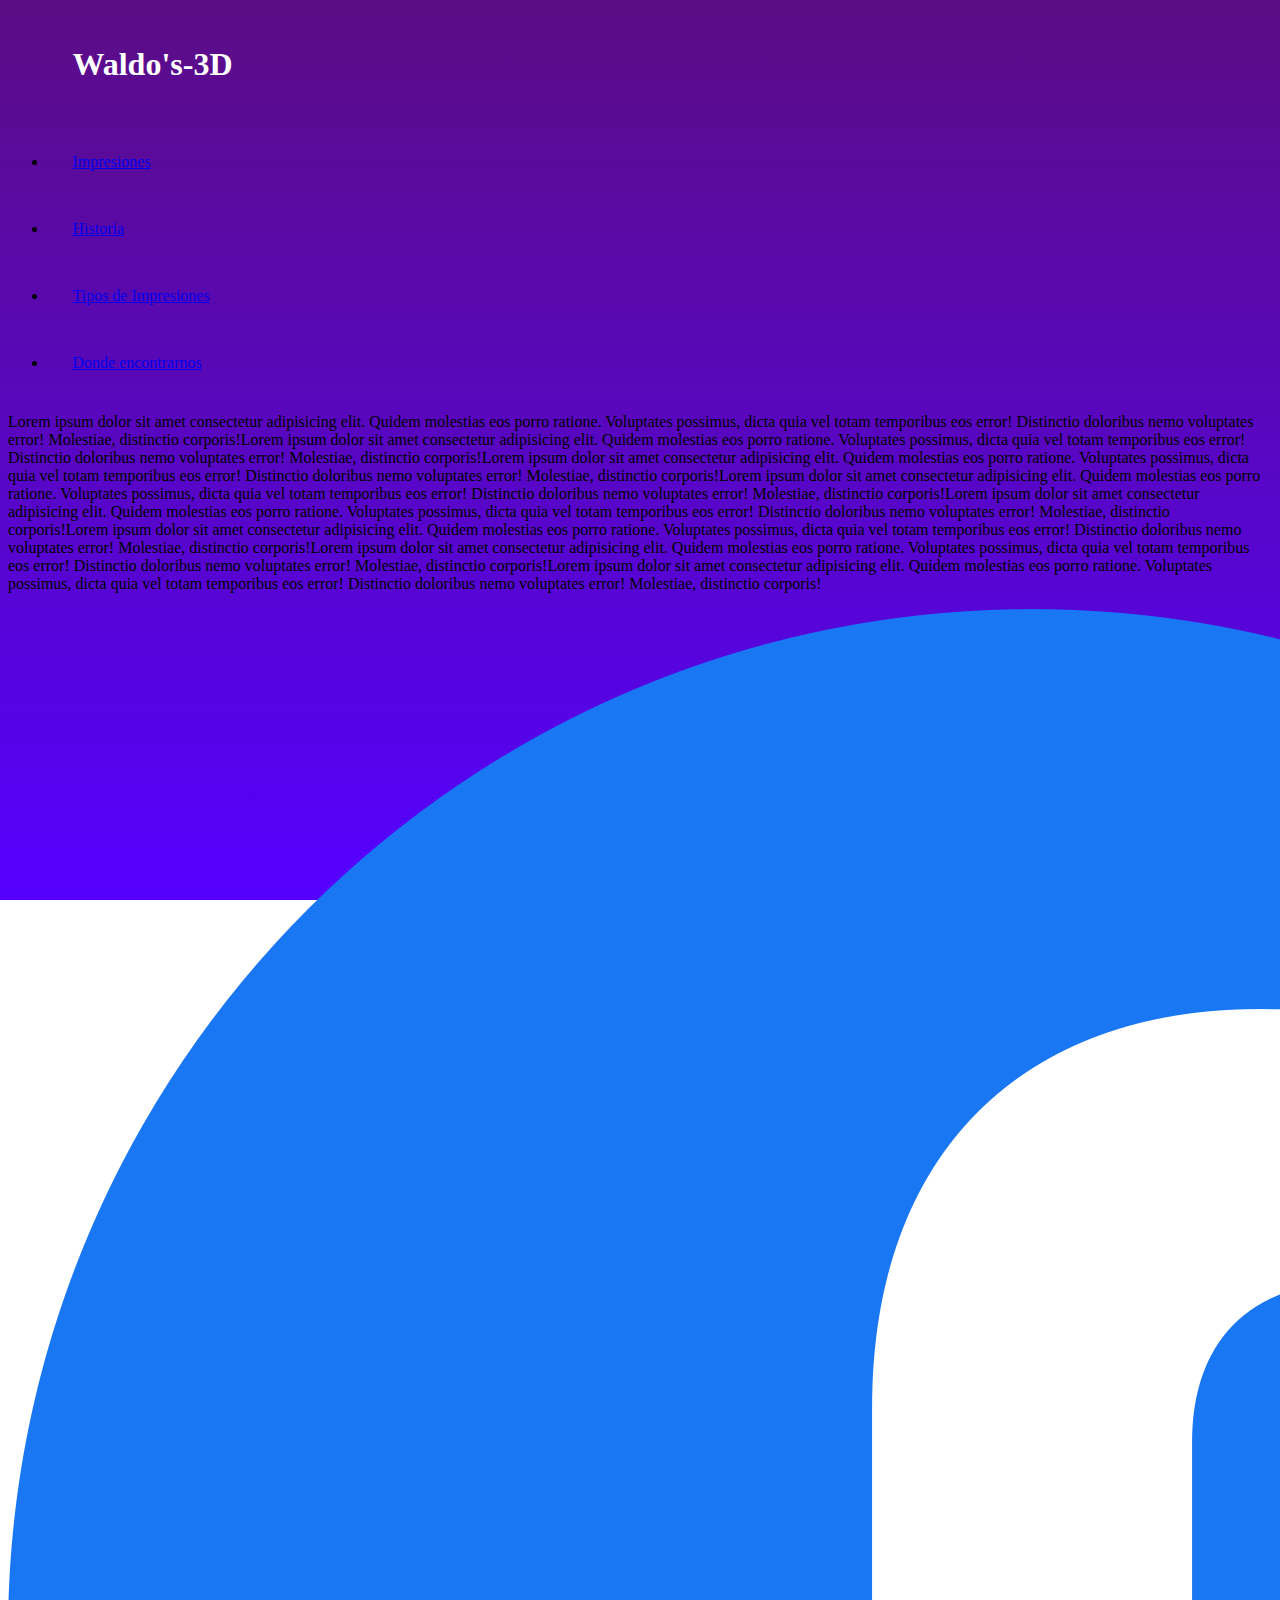
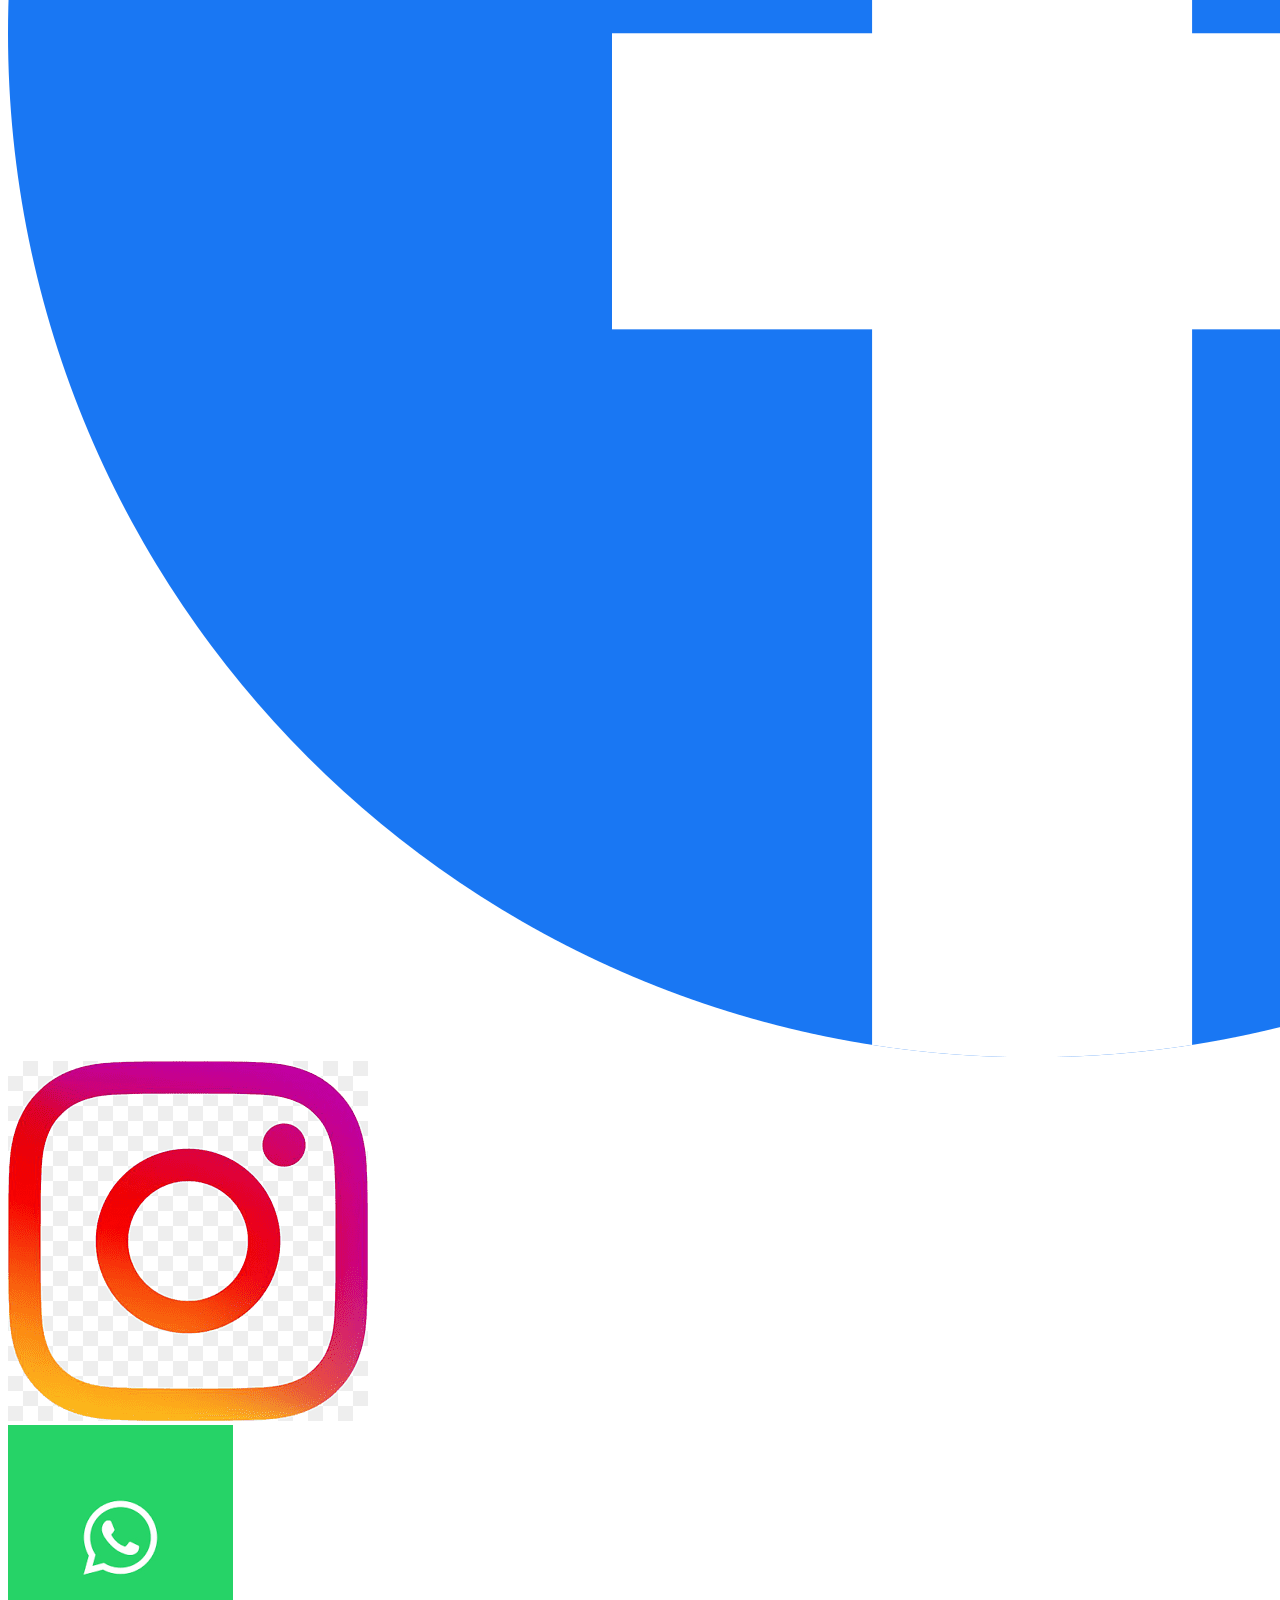
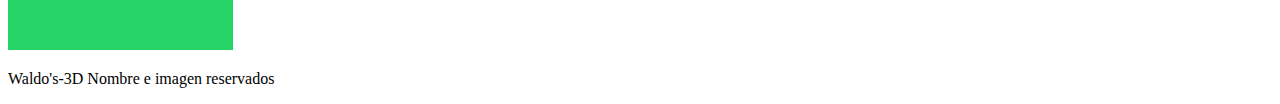
<file: index.html>
<!DOCTYPE html>
<html lang="en">
<head>
    <meta charset="UTF-8">
    <meta http-equiv="X-UA-Compatible" content="IE=edge">
    <meta name="viewport" content="width=device-width, initial-scale=1.0">
    <title>Waldo's-3D</title>
    <link href="https://cdn.jsdelivr.net/npm/bootstrap@5.3.0-alpha1/dist/css/bootstrap.min.css" rel="stylesheet" integrity="sha384-GLhlTQ8iRABdZLl6O3oVMWSktQOp6b7In1Zl3/Jr59b6EGGoI1aFkw7cmDA6j6gD" crossorigin="anonymous">
    <script src="https://cdn.jsdelivr.net/npm/bootstrap@5.3.0-alpha1/dist/js/bootstrap.bundle.min.js" integrity="sha384-w76AqPfDkMBDXo30jS1Sgez6pr3x5MlQ1ZAGC+nuZB+EYdgRZgiwxhTBTkF7CXvN" crossorigin="anonymous"></script>
    <link rel="stylesheet" href="./css/styles.css">
</head>
<body class="fondoDegrade">

    <ul class="nav sticky-top bg-black">
        <h1 class="titulo">Waldo's-3D</h1>
        <li class="nav-item jover espaciado">
          <a class="nav-link active Jover" aria-current="page" href="./pages/impresiones.html">Impresiones</a>
        </li>
        <li class="nav-item jover espaciado">
          <a class="nav-link" href="./pages/historia.html">Historia</a>
        </li>
        <li class="nav-item jover espaciado">
          <a class="nav-link" href="./pages/tipos.html">Tipos de Impresiones</a>
        </li>
        <li class="nav-item jover espaciado">
          <a class="nav-link" href="./pages/location.html">Donde encontrarnos</a>
        </li>
    </ul>

    <section class="container">
        <!-- <img src="./statics/img/landing.jpg" alt="" class="landing_img"> -->
        <!-- <h2 class="subtitulo">Landing</h2> -->
        <p class="">Lorem ipsum dolor sit amet consectetur adipisicing elit. Quidem molestias eos porro ratione. Voluptates possimus, dicta quia vel totam temporibus eos error! Distinctio doloribus nemo voluptates error! Molestiae, distinctio corporis!Lorem ipsum dolor sit amet consectetur adipisicing elit. Quidem molestias eos porro ratione. Voluptates possimus, dicta quia vel totam temporibus eos error! Distinctio doloribus nemo voluptates error! Molestiae, distinctio corporis!Lorem ipsum dolor sit amet consectetur adipisicing elit. Quidem molestias eos porro ratione. Voluptates possimus, dicta quia vel totam temporibus eos error! Distinctio doloribus nemo voluptates error! Molestiae, distinctio corporis!Lorem ipsum dolor sit amet consectetur adipisicing elit. Quidem molestias eos porro ratione. Voluptates possimus, dicta quia vel totam temporibus eos error! Distinctio doloribus nemo voluptates error! Molestiae, distinctio corporis!Lorem ipsum dolor sit amet consectetur adipisicing elit. Quidem molestias eos porro ratione. Voluptates possimus, dicta quia vel totam temporibus eos error! Distinctio doloribus nemo voluptates error! Molestiae, distinctio corporis!Lorem ipsum dolor sit amet consectetur adipisicing elit. Quidem molestias eos porro ratione. Voluptates possimus, dicta quia vel totam temporibus eos error! Distinctio doloribus nemo voluptates error! Molestiae, distinctio corporis!Lorem ipsum dolor sit amet consectetur adipisicing elit. Quidem molestias eos porro ratione. Voluptates possimus, dicta quia vel totam temporibus eos error! Distinctio doloribus nemo voluptates error! Molestiae, distinctio corporis!Lorem ipsum dolor sit amet consectetur adipisicing elit. Quidem molestias eos porro ratione. Voluptates possimus, dicta quia vel totam temporibus eos error! Distinctio doloribus nemo voluptates error! Molestiae, distinctio corporis!</p>
    </section>
    <section>

        <div class="container text-center">
            <div class="row">
              <div class="col">
                <a href="https://www.facebook.com/lucas.reinaldi" target="_blank" class="col">
                    <img src="./statics/img/facebook.webp" alt="Facebook Logo" class="socialImg col-12">
                </a>
              </div>
              <div class="col">
                <a href="https://www.instagram.com/lucas_reinaldi74/" target="_blank" class="col">
                    <img src="./statics/img/png-transparent-logo-instagram-text-logo-number-thumbnail.png" alt="Facebook Logo" class="socialImg col-12">
                </a>
              </div>
              <div class="col">
                <a href="https://wa.me/3513515068" target="_blank" class="col">
                    <img src="./statics/img/whatsapp.png" alt="Facebook Logo" class="socialImg col-12">
                </a>
              </div>
            </div>
          </div>
    </section>

    <footer class="container-fluid text-center bg-black sticky-bottom p-2">
        <p>Waldo's-3D Nombre e imagen reservados</p>
    </footer>
</body>
</html>
</file>
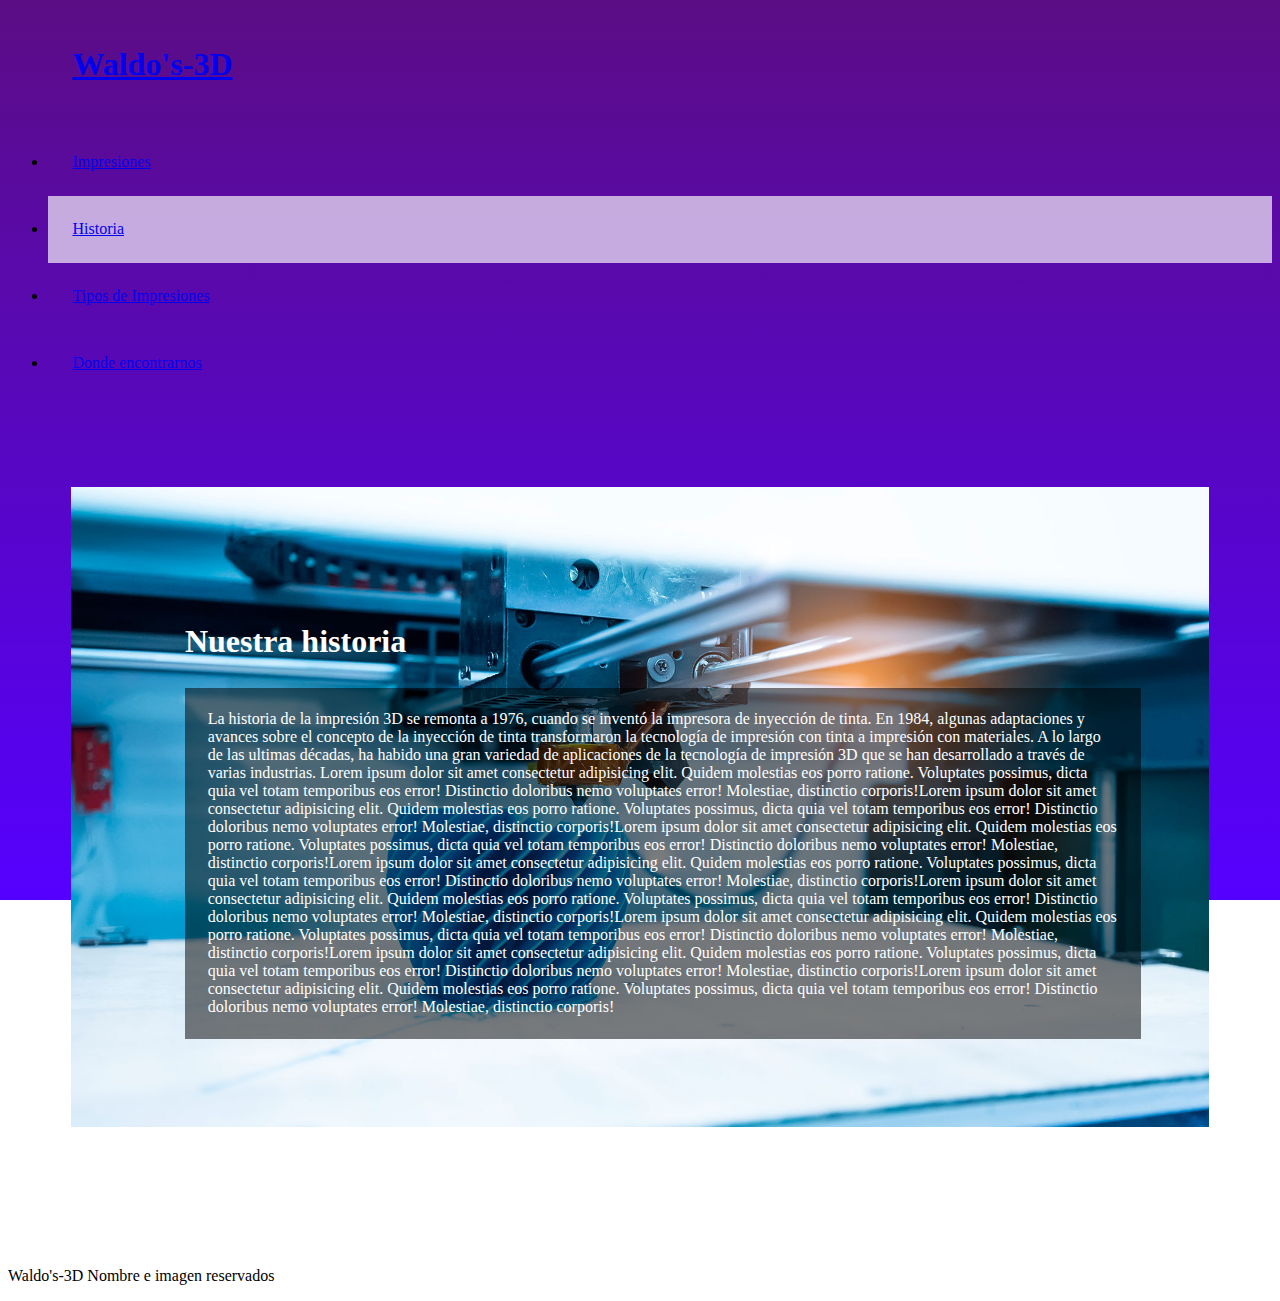
<file: pages/historia.html>
<!DOCTYPE html>
<html lang="en">
<head>
    <meta charset="UTF-8">
    <meta http-equiv="X-UA-Compatible" content="IE=edge">
    <meta name="viewport" content="width=device-width, initial-scale=1.0">
    <title>Waldo's-3D</title>
    <link href="https://cdn.jsdelivr.net/npm/bootstrap@5.3.0-alpha1/dist/css/bootstrap.min.css" rel="stylesheet" integrity="sha384-GLhlTQ8iRABdZLl6O3oVMWSktQOp6b7In1Zl3/Jr59b6EGGoI1aFkw7cmDA6j6gD" crossorigin="anonymous">
    <script src="https://cdn.jsdelivr.net/npm/bootstrap@5.3.0-alpha1/dist/js/bootstrap.bundle.min.js" integrity="sha384-w76AqPfDkMBDXo30jS1Sgez6pr3x5MlQ1ZAGC+nuZB+EYdgRZgiwxhTBTkF7CXvN" crossorigin="anonymous"></script>
    <link rel="stylesheet" href="../css/styles.css">
</head>
<body class="fondoDegrade">
    <header class="menu sticky-top">
        <ul class="nav bg-black">
            <h1 class="titulo"><a href="../index.html">Waldo's-3D</a></h1>
            <li class="nav-item jover espaciado">
              <a class="nav-link active Jover" aria-current="page" href="./impresiones.html">Impresiones</a>
            </li>
            <li class="nav-item jover espaciado seleccionado">
              <a class="nav-link" href="./historia.html">Historia</a>
            </li>
            <li class="nav-item jover espaciado">
              <a class="nav-link" href="./tipos.html">Tipos de Impresiones</a>
            </li>
            <li class="nav-item jover espaciado">
              <a class="nav-link" href="./location.html">Donde encontrarnos</a>
            </li>
        </ul>
    </header>


    <section class="imgText">
        <h2 class="subtitulo">Nuestra historia</h2>
        <img src="../statics/img/historia.jpg" alt="" class="landing_img">
        <p class="overImageText"> La historia de la impresión 3D se remonta a 1976, cuando se inventó la impresora de inyección de tinta. En 1984, algunas adaptaciones y avances sobre el concepto de la inyección de tinta transformaron la tecnología de impresión con tinta a impresión con materiales. A lo largo de las ultimas décadas, ha habido una gran variedad de aplicaciones de la tecnología de impresión 3D que se han desarrollado a través de varias industrias. Lorem ipsum dolor sit amet consectetur adipisicing elit. Quidem molestias eos porro ratione. Voluptates possimus, dicta quia vel totam temporibus eos error! Distinctio doloribus nemo voluptates error! Molestiae, distinctio corporis!Lorem ipsum dolor sit amet consectetur adipisicing elit. Quidem molestias eos porro ratione. Voluptates possimus, dicta quia vel totam temporibus eos error! Distinctio doloribus nemo voluptates error! Molestiae, distinctio corporis!Lorem ipsum dolor sit amet consectetur adipisicing elit. Quidem molestias eos porro ratione. Voluptates possimus, dicta quia vel totam temporibus eos error! Distinctio doloribus nemo voluptates error! Molestiae, distinctio corporis!Lorem ipsum dolor sit amet consectetur adipisicing elit. Quidem molestias eos porro ratione. Voluptates possimus, dicta quia vel totam temporibus eos error! Distinctio doloribus nemo voluptates error! Molestiae, distinctio corporis!Lorem ipsum dolor sit amet consectetur adipisicing elit. Quidem molestias eos porro ratione. Voluptates possimus, dicta quia vel totam temporibus eos error! Distinctio doloribus nemo voluptates error! Molestiae, distinctio corporis!Lorem ipsum dolor sit amet consectetur adipisicing elit. Quidem molestias eos porro ratione. Voluptates possimus, dicta quia vel totam temporibus eos error! Distinctio doloribus nemo voluptates error! Molestiae, distinctio corporis!Lorem ipsum dolor sit amet consectetur adipisicing elit. Quidem molestias eos porro ratione. Voluptates possimus, dicta quia vel totam temporibus eos error! Distinctio doloribus nemo voluptates error! Molestiae, distinctio corporis!Lorem ipsum dolor sit amet consectetur adipisicing elit. Quidem molestias eos porro ratione. Voluptates possimus, dicta quia vel totam temporibus eos error! Distinctio doloribus nemo voluptates error! Molestiae, distinctio corporis!</p>
    </section>
        

    <footer class="container-fluid text-center bg-black sticky-bottom p-2">
        <p>Waldo's-3D Nombre e imagen reservados</p>
    </footer>
</body>
</html>
</file>
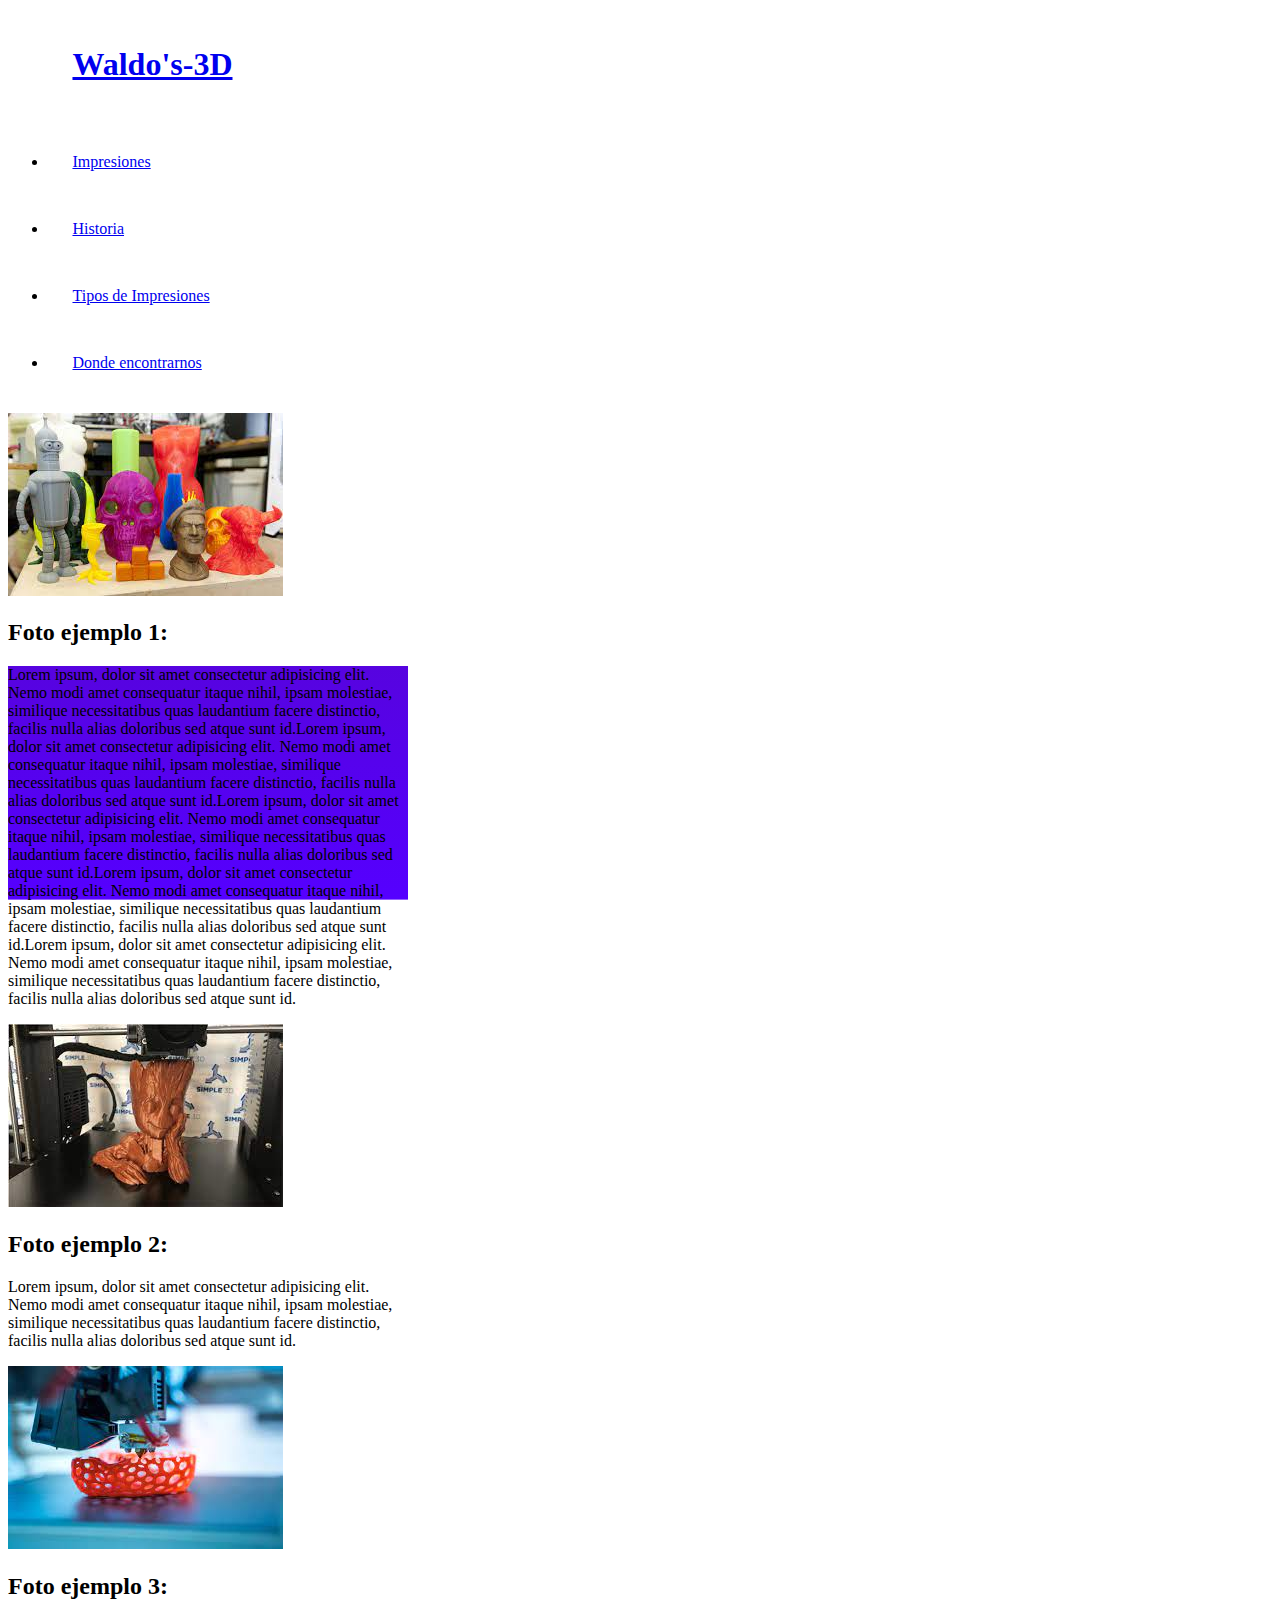
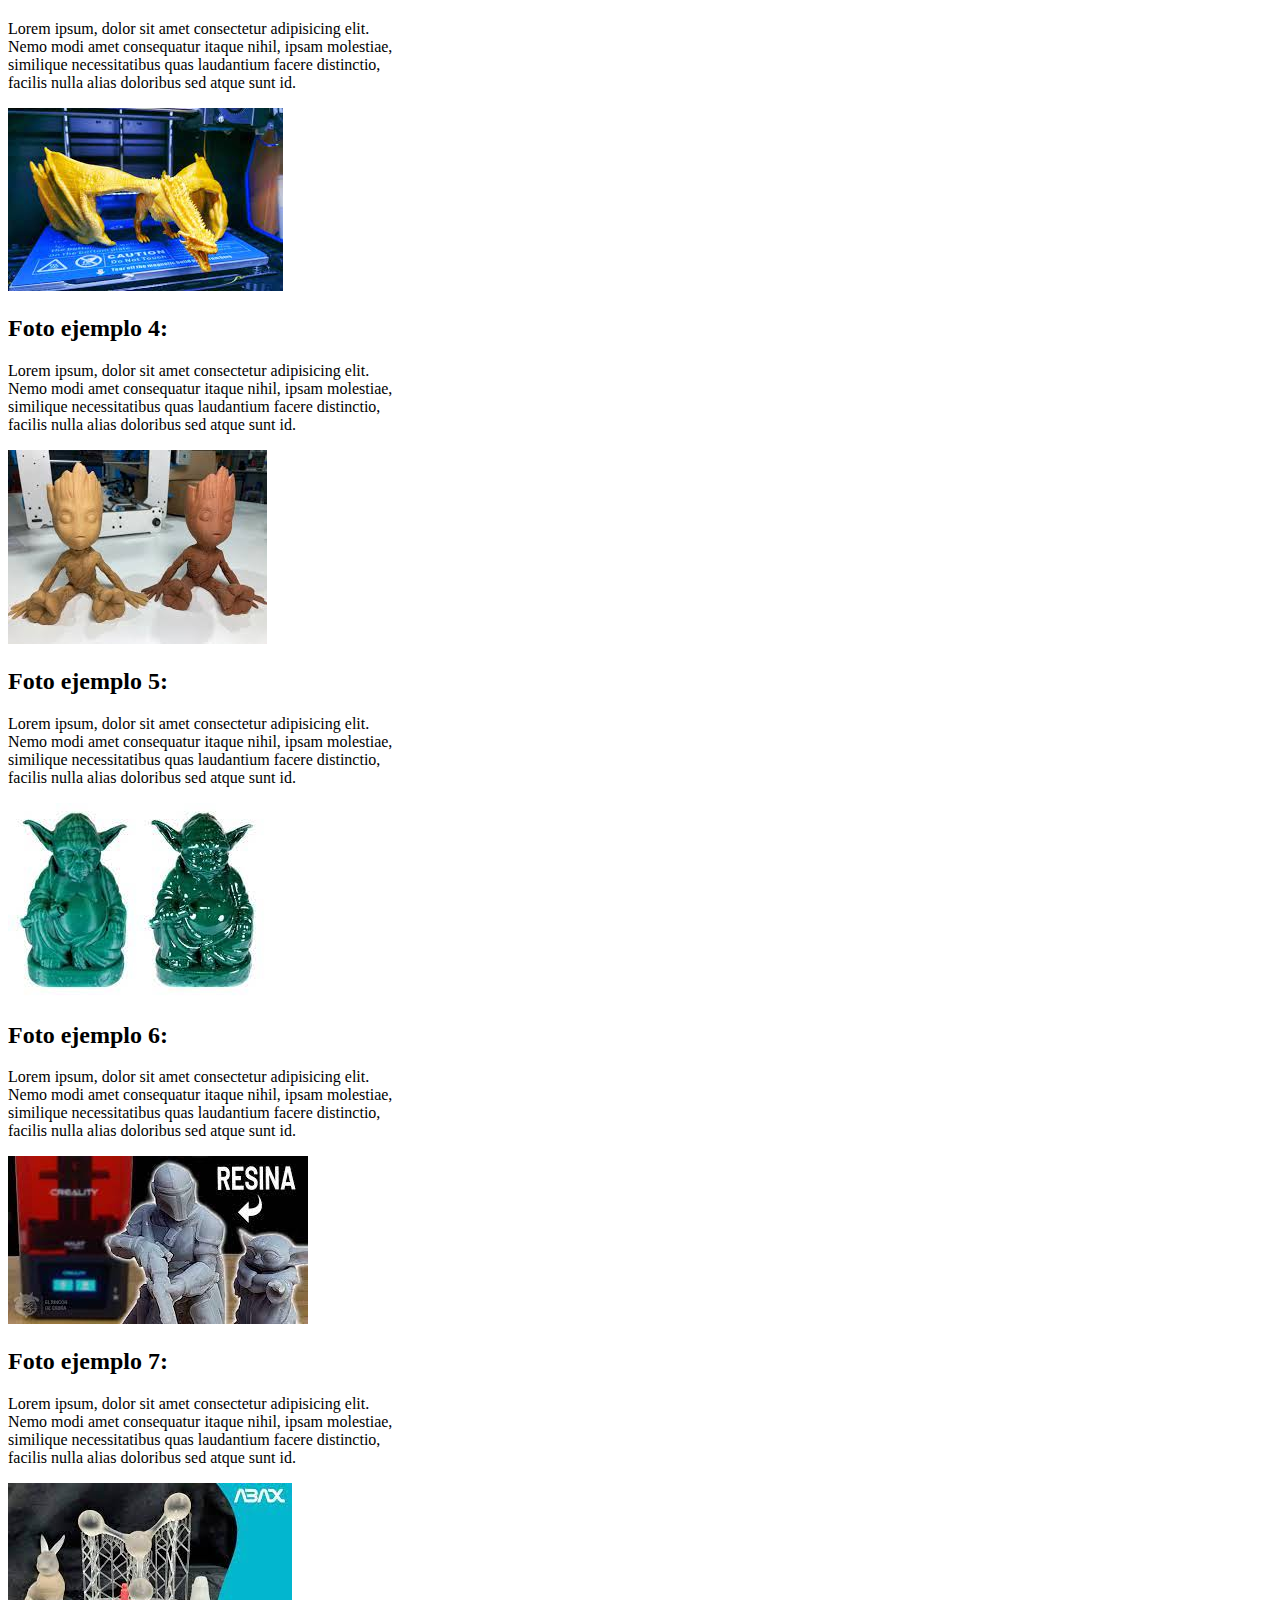
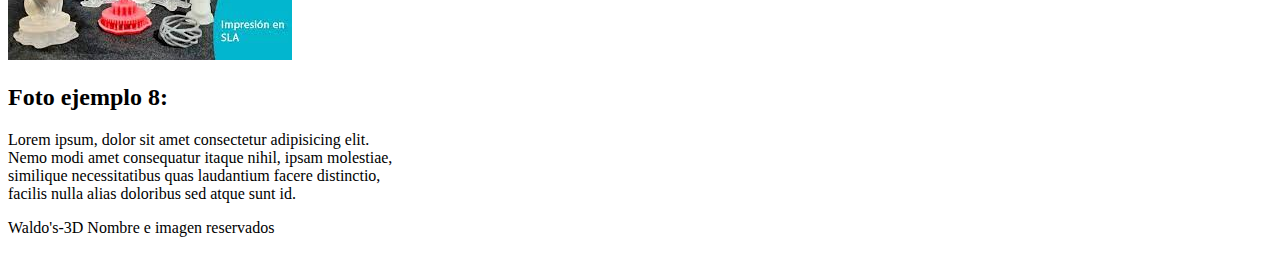
<file: pages/impresiones.html>
<!DOCTYPE html>
<html lang="en">
<head>
    <meta charset="UTF-8">
    <meta http-equiv="X-UA-Compatible" content="IE=edge">
    <meta name="viewport" content="width=device-width, initial-scale=1.0">
    <title>Waldo's-3D</title>
    <link href="https://cdn.jsdelivr.net/npm/bootstrap@5.3.0-alpha1/dist/css/bootstrap.min.css" rel="stylesheet" integrity="sha384-GLhlTQ8iRABdZLl6O3oVMWSktQOp6b7In1Zl3/Jr59b6EGGoI1aFkw7cmDA6j6gD" crossorigin="anonymous">
    <script src="https://cdn.jsdelivr.net/npm/bootstrap@5.3.0-alpha1/dist/js/bootstrap.bundle.min.js" integrity="sha384-w76AqPfDkMBDXo30jS1Sgez6pr3x5MlQ1ZAGC+nuZB+EYdgRZgiwxhTBTkF7CXvN" crossorigin="anonymous"></script>
    <link rel="stylesheet" href="../css/styles.css">
</head>
<body>
    <header class="menu sticky-top">
        <ul class="nav  bg-black">
            <h1 class="titulo"><a href="../index.html">Waldo's-3D</a></h1>
            <li class="nav-item jover espaciado seleccionado">
              <a class="nav-link active Jover" aria-current="page" href="./impresiones.html">Impresiones</a>
            </li>
            <li class="nav-item jover espaciado">
              <a class="nav-link" href="./historia.html">Historia</a>
            </li>
            <li class="nav-item jover espaciado">
              <a class="nav-link" href="./tipos.html">Tipos de Impresiones</a>
            </li>
            <li class="nav-item jover espaciado">
              <a class="nav-link" href="./location.html">Donde encontrarnos</a>
            </li>
        </ul>
    </header>

    <section class="d-flex flex-wrap gap-3">
        <article class="card galeryImg">
            <img src="../statics/img/impresion1.jpg" alt="Imagen de Impresion 1" class="card-img-top">
            <h2>Foto ejemplo 1:</h2>
            <p class="card-text fondoDegrade">Lorem ipsum, dolor sit amet consectetur adipisicing elit. Nemo modi amet consequatur itaque nihil, ipsam molestiae, similique necessitatibus quas laudantium facere distinctio, facilis nulla alias doloribus sed atque sunt id.Lorem ipsum, dolor sit amet consectetur adipisicing elit. Nemo modi amet consequatur itaque nihil, ipsam molestiae, similique necessitatibus quas laudantium facere distinctio, facilis nulla alias doloribus sed atque sunt id.Lorem ipsum, dolor sit amet consectetur adipisicing elit. Nemo modi amet consequatur itaque nihil, ipsam molestiae, similique necessitatibus quas laudantium facere distinctio, facilis nulla alias doloribus sed atque sunt id.Lorem ipsum, dolor sit amet consectetur adipisicing elit. Nemo modi amet consequatur itaque nihil, ipsam molestiae, similique necessitatibus quas laudantium facere distinctio, facilis nulla alias doloribus sed atque sunt id.Lorem ipsum, dolor sit amet consectetur adipisicing elit. Nemo modi amet consequatur itaque nihil, ipsam molestiae, similique necessitatibus quas laudantium facere distinctio, facilis nulla alias doloribus sed atque sunt id.</p>
        </article>
        <article class="card galeryImg">
            <img src="../statics/img/impresion2.jpg" alt="Imagen de Impresion 1" class="card-img-top">
            <h2>Foto ejemplo 2:</h2>
            <p class="card-text fondoDegrade">Lorem ipsum, dolor sit amet consectetur adipisicing elit. Nemo modi amet consequatur itaque nihil, ipsam molestiae, similique necessitatibus quas laudantium facere distinctio, facilis nulla alias doloribus sed atque sunt id.</p>
        </article>
        <article class="card galeryImg">
            <img src="../statics/img/impresion3.jpg" alt="Imagen de Impresion 1" class="card-img-top">
            <h2>Foto ejemplo 3:</h2>
            <p class="card-text fondoDegrade">Lorem ipsum, dolor sit amet consectetur adipisicing elit. Nemo modi amet consequatur itaque nihil, ipsam molestiae, similique necessitatibus quas laudantium facere distinctio, facilis nulla alias doloribus sed atque sunt id.</p>
        </article>
        <article class="card galeryImg">
            <img src="../statics/img/impresion4.jpg" alt="Imagen de Impresion 1" class="card-img-top">
            <h2>Foto ejemplo 4:</h2>
            <p class="card-text fondoDegrade">Lorem ipsum, dolor sit amet consectetur adipisicing elit. Nemo modi amet consequatur itaque nihil, ipsam molestiae, similique necessitatibus quas laudantium facere distinctio, facilis nulla alias doloribus sed atque sunt id.</p>
        </article>
        <article class="card galeryImg">
            <img src="../statics/img/impresion5.jpg" alt="Imagen de Impresion 1" class="card-img-top">
            <h2>Foto ejemplo 5:</h2>
            <p class="card-text fondoDegrade">Lorem ipsum, dolor sit amet consectetur adipisicing elit. Nemo modi amet consequatur itaque nihil, ipsam molestiae, similique necessitatibus quas laudantium facere distinctio, facilis nulla alias doloribus sed atque sunt id.</p>
        </article>
        <article class="card galeryImg">
            <img src="../statics/img/resina1.jpg" alt="Imagen de Impresion 1" class="card-img-top">
            <h2>Foto ejemplo 6:</h2>
            <p class="card-text fondoDegrade">Lorem ipsum, dolor sit amet consectetur adipisicing elit. Nemo modi amet consequatur itaque nihil, ipsam molestiae, similique necessitatibus quas laudantium facere distinctio, facilis nulla alias doloribus sed atque sunt id.</p>
        </article>
        <article class="card galeryImg">
            <img src="../statics/img/resina2.jpg" alt="Imagen de Impresion 1" class="card-img-top">
            <h2>Foto ejemplo 7:</h2>
            <p class="card-text fondoDegrade">Lorem ipsum, dolor sit amet consectetur adipisicing elit. Nemo modi amet consequatur itaque nihil, ipsam molestiae, similique necessitatibus quas laudantium facere distinctio, facilis nulla alias doloribus sed atque sunt id.</p>
        </article>
        <article class="card galeryImg">
            <img src="../statics/img/resina3.jpg" alt="Imagen de Impresion 1" class="card-img-top">
            <h2>Foto ejemplo 8:</h2>
            <p class="card-text fondoDegrade">Lorem ipsum, dolor sit amet consectetur adipisicing elit. Nemo modi amet consequatur itaque nihil, ipsam molestiae, similique necessitatibus quas laudantium facere distinctio, facilis nulla alias doloribus sed atque sunt id.</p>
        </article>

    </section>

    <footer class="container-fluid text-center bg-black sticky-bottom p-2">
        <p>Waldo's-3D Nombre e imagen reservados</p>
    </footer>
</body>
</html>
</file>
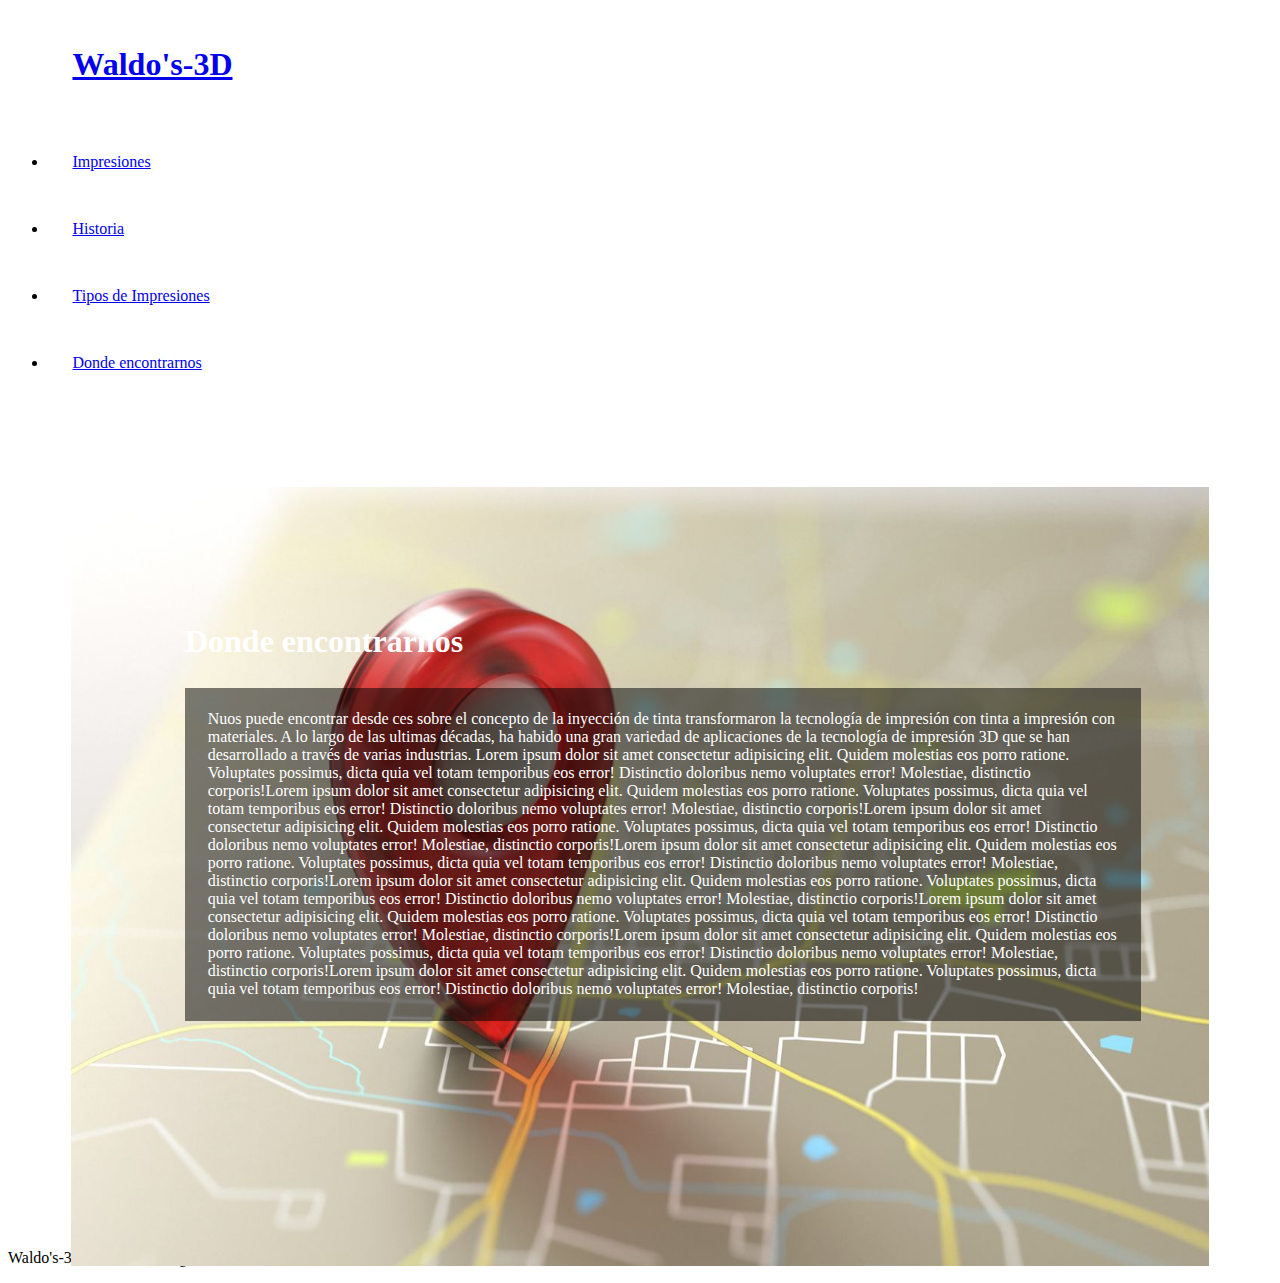
<file: pages/location.html>
<!DOCTYPE html>
<html lang="en">
<head>
    <meta charset="UTF-8">
    <meta http-equiv="X-UA-Compatible" content="IE=edge">
    <meta name="viewport" content="width=device-width, initial-scale=1.0">
    <title>Waldo's-3D</title>
    <link href="https://cdn.jsdelivr.net/npm/bootstrap@5.3.0-alpha1/dist/css/bootstrap.min.css" rel="stylesheet" integrity="sha384-GLhlTQ8iRABdZLl6O3oVMWSktQOp6b7In1Zl3/Jr59b6EGGoI1aFkw7cmDA6j6gD" crossorigin="anonymous">
    <script src="https://cdn.jsdelivr.net/npm/bootstrap@5.3.0-alpha1/dist/js/bootstrap.bundle.min.js" integrity="sha384-w76AqPfDkMBDXo30jS1Sgez6pr3x5MlQ1ZAGC+nuZB+EYdgRZgiwxhTBTkF7CXvN" crossorigin="anonymous"></script>
    <link rel="stylesheet" href="../css/styles.css">
</head>
<body>
    <header class="menu sticky-top">
        <ul class="nav bg-black">
            <h1 class="titulo"><a href="../index.html">Waldo's-3D</a></h1>
            <li class="nav-item jover espaciado">
              <a class="nav-link active Jover" aria-current="page" href="./impresiones.html">Impresiones</a>
            </li>
            <li class="nav-item jover espaciado">
              <a class="nav-link" href="./historia.html">Historia</a>
            </li>
            <li class="nav-item jover espaciado">
              <a class="nav-link" href="./tipos.html">Tipos de Impresiones</a>
            </li>
            <li class="nav-item jover espaciado seleccionado">
              <a class="nav-link" href="./location.html">Donde encontrarnos</a>
            </li>
        </ul>
    </header>

    <section class="imgText">
        <h2 class="subtitulo">Donde encontrarnos</h2>
        <img src="../statics/img/location.jpg" alt="Location imgae" class="landing_img">
        <p class="overImageText">Nuos puede encontrar desde ces sobre el concepto de la inyección de tinta transformaron la tecnología de impresión con tinta a impresión con materiales. A lo largo de las ultimas décadas, ha habido una gran variedad de aplicaciones de la tecnología de impresión 3D que se han desarrollado a través de varias industrias. Lorem ipsum dolor sit amet consectetur adipisicing elit. Quidem molestias eos porro ratione. Voluptates possimus, dicta quia vel totam temporibus eos error! Distinctio doloribus nemo voluptates error! Molestiae, distinctio corporis!Lorem ipsum dolor sit amet consectetur adipisicing elit. Quidem molestias eos porro ratione. Voluptates possimus, dicta quia vel totam temporibus eos error! Distinctio doloribus nemo voluptates error! Molestiae, distinctio corporis!Lorem ipsum dolor sit amet consectetur adipisicing elit. Quidem molestias eos porro ratione. Voluptates possimus, dicta quia vel totam temporibus eos error! Distinctio doloribus nemo voluptates error! Molestiae, distinctio corporis!Lorem ipsum dolor sit amet consectetur adipisicing elit. Quidem molestias eos porro ratione. Voluptates possimus, dicta quia vel totam temporibus eos error! Distinctio doloribus nemo voluptates error! Molestiae, distinctio corporis!Lorem ipsum dolor sit amet consectetur adipisicing elit. Quidem molestias eos porro ratione. Voluptates possimus, dicta quia vel totam temporibus eos error! Distinctio doloribus nemo voluptates error! Molestiae, distinctio corporis!Lorem ipsum dolor sit amet consectetur adipisicing elit. Quidem molestias eos porro ratione. Voluptates possimus, dicta quia vel totam temporibus eos error! Distinctio doloribus nemo voluptates error! Molestiae, distinctio corporis!Lorem ipsum dolor sit amet consectetur adipisicing elit. Quidem molestias eos porro ratione. Voluptates possimus, dicta quia vel totam temporibus eos error! Distinctio doloribus nemo voluptates error! Molestiae, distinctio corporis!Lorem ipsum dolor sit amet consectetur adipisicing elit. Quidem molestias eos porro ratione. Voluptates possimus, dicta quia vel totam temporibus eos error! Distinctio doloribus nemo voluptates error! Molestiae, distinctio corporis!</p>
    </section>

    <footer class="container-fluid text-center bg-black sticky-bottom p-2">
        <p>Waldo's-3D Nombre e imagen reservados</p>
    </footer>
</body>
</html>
</file>
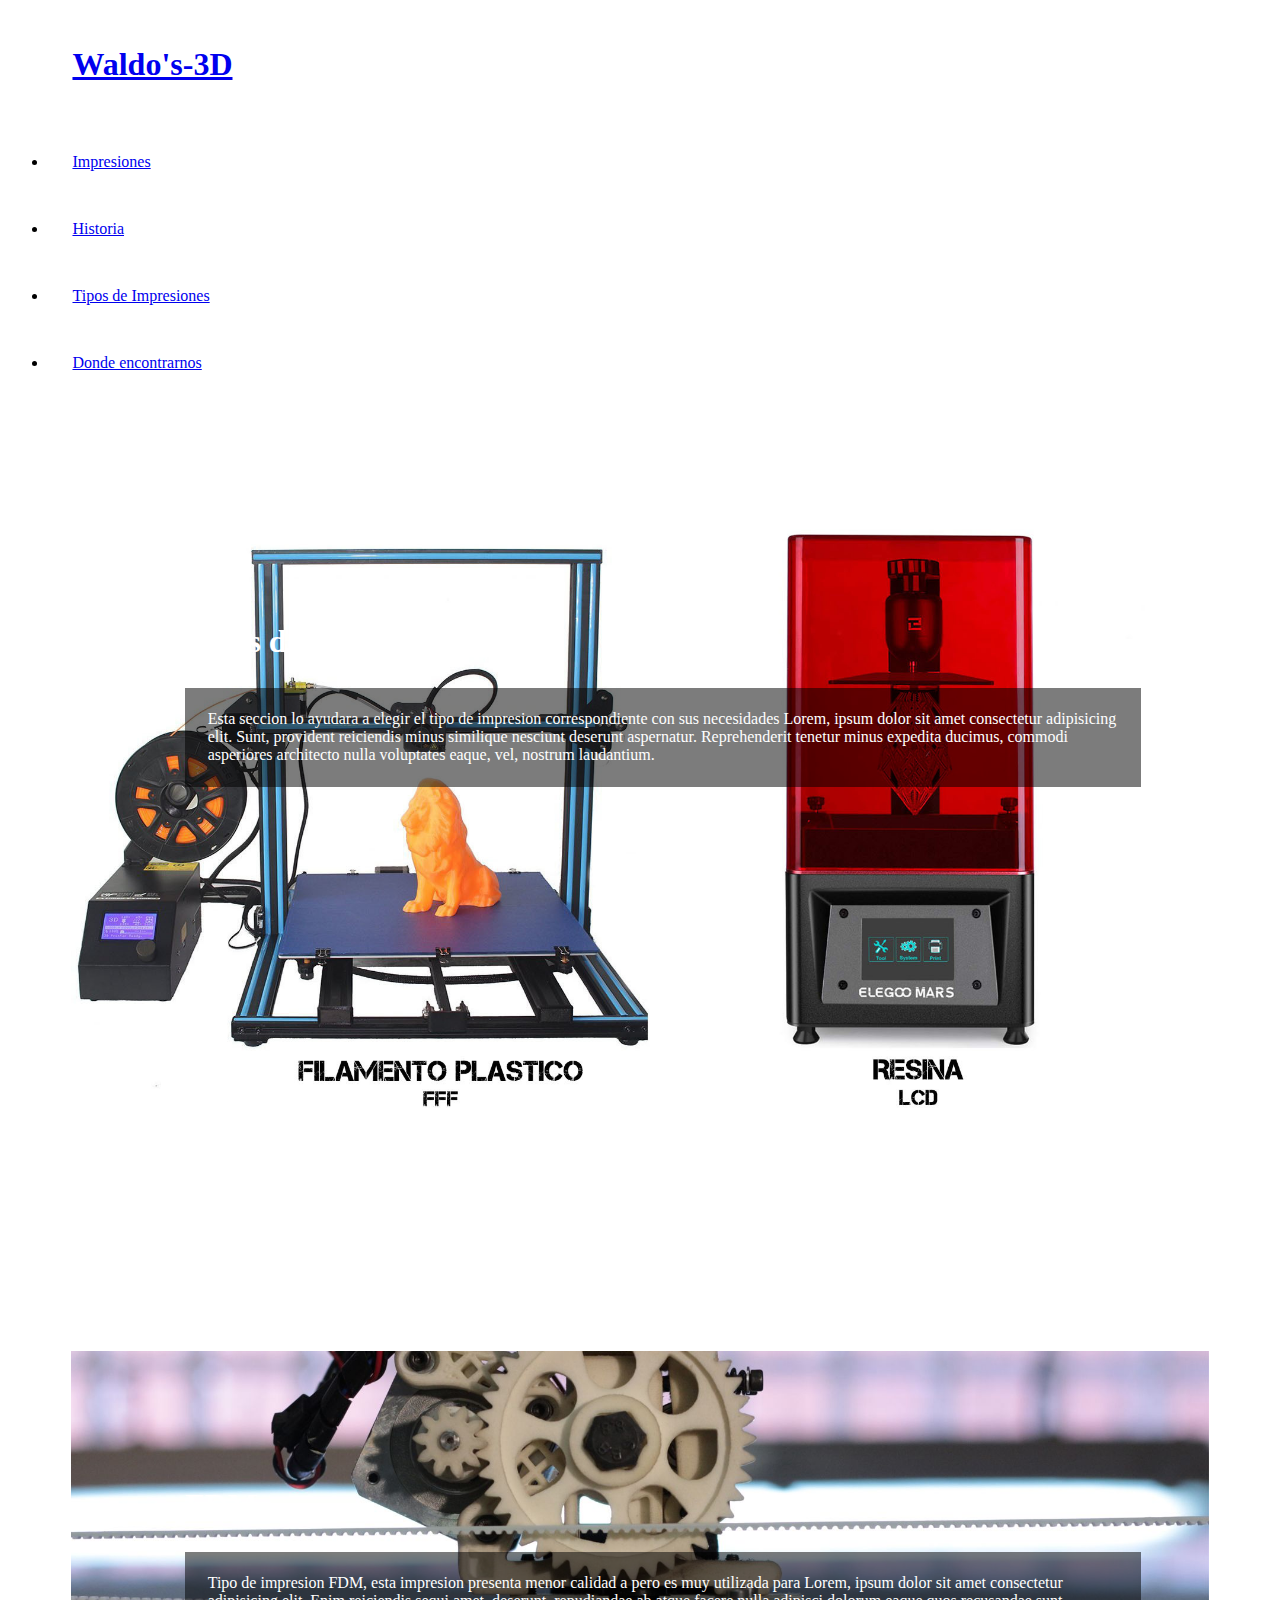
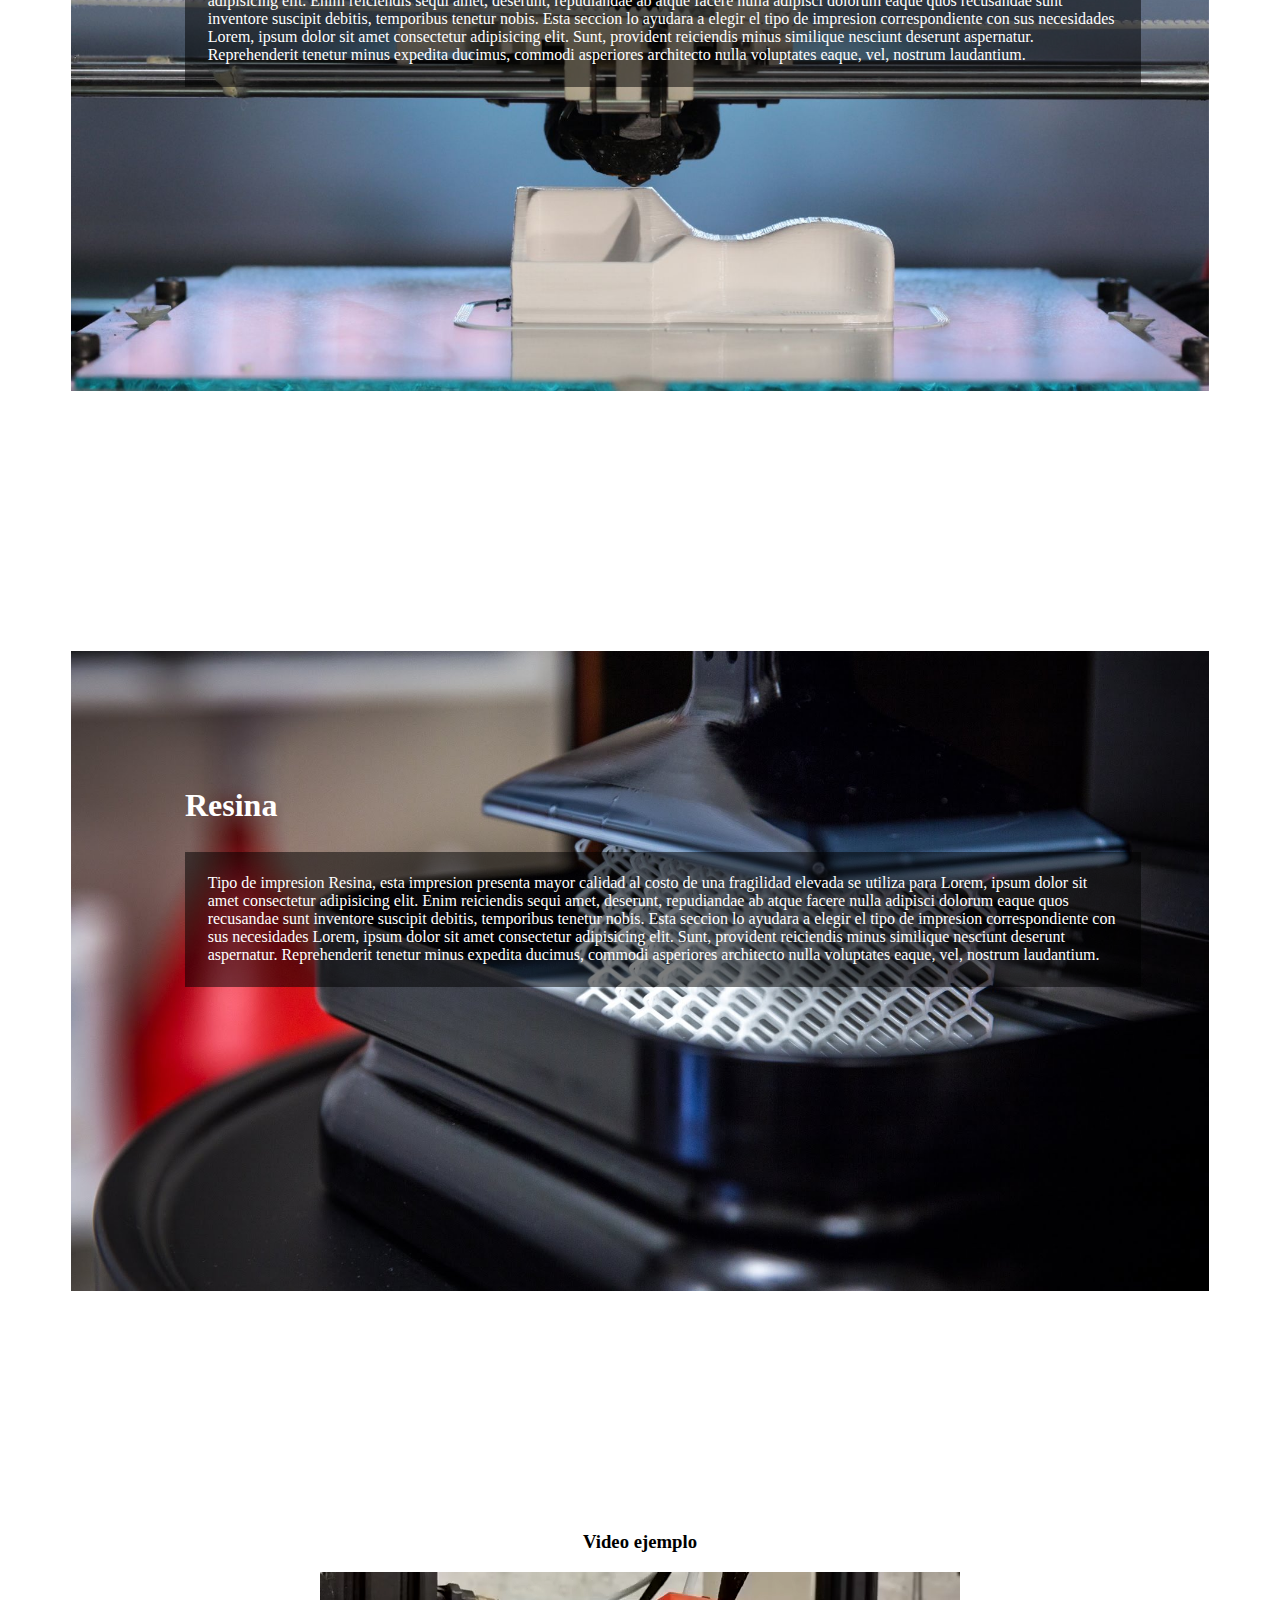
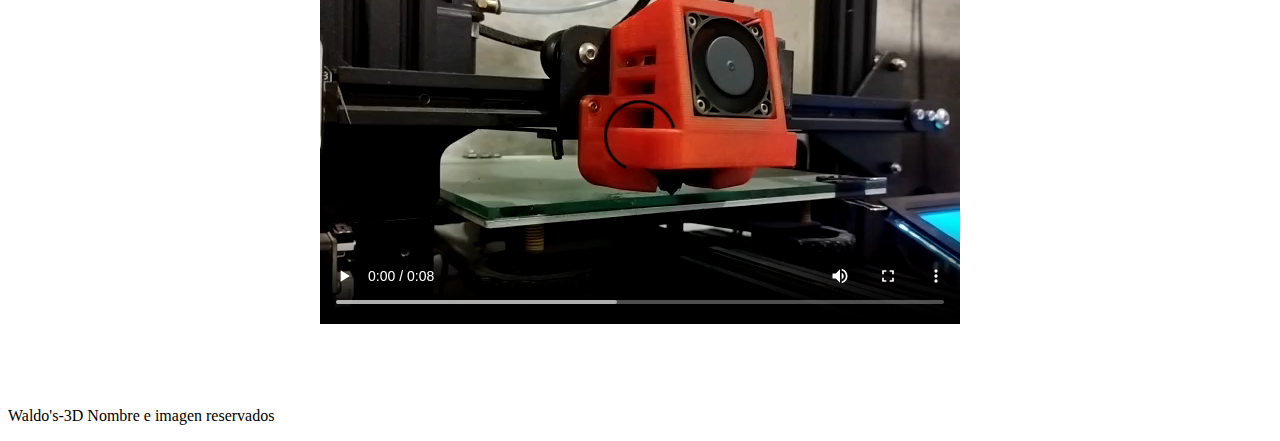
<file: pages/tipos.html>
<!DOCTYPE html>
<html lang="en">
<head>
    <meta charset="UTF-8">
    <meta http-equiv="X-UA-Compatible" content="IE=edge">
    <meta name="viewport" content="width=device-width, initial-scale=1.0">
    <title>Waldo's-3D</title>
    <link href="https://cdn.jsdelivr.net/npm/bootstrap@5.3.0-alpha1/dist/css/bootstrap.min.css" rel="stylesheet" integrity="sha384-GLhlTQ8iRABdZLl6O3oVMWSktQOp6b7In1Zl3/Jr59b6EGGoI1aFkw7cmDA6j6gD" crossorigin="anonymous">
    <script src="https://cdn.jsdelivr.net/npm/bootstrap@5.3.0-alpha1/dist/js/bootstrap.bundle.min.js" integrity="sha384-w76AqPfDkMBDXo30jS1Sgez6pr3x5MlQ1ZAGC+nuZB+EYdgRZgiwxhTBTkF7CXvN" crossorigin="anonymous"></script>
    <link rel="stylesheet" href="../css/styles.css">
</head>
<body>
    <header class="menu sticky-top">
        <ul class="nav bg-black">
            <h1 class="titulo"><a href="../index.html">Waldo's-3D</a></h1>
            <li class="nav-item jover espaciado">
              <a class="nav-link active Jover" aria-current="page" href="./impresiones.html">Impresiones</a>
            </li>
            <li class="nav-item jover espaciado">
              <a class="nav-link" href="./historia.html">Historia</a>
            </li>
            <li class="nav-item jover espaciado">
              <a class="nav-link" href="./tipos.html">Tipos de Impresiones</a>
            </li>
            <li class="nav-item jover espaciado seleccionado">
              <a class="nav-link" href="./location.html">Donde encontrarnos</a>
            </li>
        </ul>
    </header>

    <section class="imgText vspaced">
        <h2 class="subtitulo">Tipos de impresion 3D</h2>
        <img src="../statics/img/comparativa.jpg" alt="" class="landing_img">
        <p class="overImageText">Esta seccion lo ayudara a elegir el tipo de impresion correspondiente con sus necesidades Lorem, ipsum dolor sit amet consectetur adipisicing elit. Sunt, provident reiciendis minus similique nesciunt deserunt aspernatur. Reprehenderit tenetur minus expedita ducimus, commodi asperiores architecto nulla voluptates eaque, vel, nostrum laudantium.</p>
    </section>
    
    <section class="imgText vspaced">
        <h2 class="subtitulo">FDM:</h2>
        <img src="../statics/img/impresora.jpg" alt="" class="landing_img">
        <p class="overImageText">Tipo de impresion FDM, esta impresion presenta menor calidad a pero es muy utilizada para Lorem, ipsum dolor sit amet consectetur adipisicing elit. Enim reiciendis sequi amet, deserunt, repudiandae ab atque facere nulla adipisci dolorum eaque quos recusandae sunt inventore suscipit debitis, temporibus tenetur nobis. Esta seccion lo ayudara a elegir el tipo de impresion correspondiente con sus necesidades Lorem, ipsum dolor sit amet consectetur adipisicing elit. Sunt, provident reiciendis minus similique nesciunt deserunt aspernatur. Reprehenderit tenetur minus expedita ducimus, commodi asperiores architecto nulla voluptates eaque, vel, nostrum laudantium.</p>
    </section>
    
    <section class="imgText vspaced">
        <h2 class="subtitulo">Resina</h2>
        <img src="../statics/img/impresoraResina.jpg" alt="" class="landing_img">
        <p class="overImageText">Tipo de impresion Resina, esta impresion presenta mayor calidad al costo de una fragilidad elevada se utiliza para Lorem, ipsum dolor sit amet consectetur adipisicing elit. Enim reiciendis sequi amet, deserunt, repudiandae ab atque facere nulla adipisci dolorum eaque quos recusandae sunt inventore suscipit debitis, temporibus tenetur nobis. Esta seccion lo ayudara a elegir el tipo de impresion correspondiente con sus necesidades Lorem, ipsum dolor sit amet consectetur adipisicing elit. Sunt, provident reiciendis minus similique nesciunt deserunt aspernatur. Reprehenderit tenetur minus expedita ducimus, commodi asperiores architecto nulla voluptates eaque, vel, nostrum laudantium.</p>
    </section>

    <aside class="videoContainer">
        <h3>Video ejemplo</h3>
        <video src="../statics/media/WhatsApp Video 2023-01-11 at 9.37.48 PM.mp4" class="video" controls></video>
    </aside>

    <footer class="container-fluid text-center bg-black sticky-bottom p-2">
        <p>Waldo's-3D Nombre e imagen reservados</p>
    </footer>
</body>
</html>
</file>
<file: css/styles.css>
/* Reset */



/* Nav bar */
.titulo{
    color: #ffffff;
    padding: 2%;
}

.seleccionado{
    background-color: #ffffffa8;
}


/* Footer */
.derechos{
    position: fixed;
    bottom: 0;
    background-color: rgb(49, 48, 48);
    width: 100%;
    text-align: center;
    padding: 2%;
    z-index: 2;
}


/* body */
.imgText{
    position: relative;
    width: 90%;
    left: 5%;
    align-items: center;
}

.landing_img{
    width: 100%;
    position: absolute;
}

.overImageText{
    z-index: 1;
    background-color: rgba(0, 0, 0, 0.514);
    height: 70%;
    position: relative;
    top: 20%;
    left: 10%;
    width: 80%;
    padding: 2%;
    margin-top: 20%;
    margin-bottom: 20%;
    color: white;

}

.social{
    width: 400px;
    height: 250px;
    z-index:1 ;
    background-color: rgb(0, 0, 0);
    margin-bottom: 5%;
    gap: 5%;
    font-size: xx-large;
    text-align: center;

}

.socialContainer{
    display: flex;
    flex-wrap: wrap;
    position: relative;
    padding: 5%;
    width: 90%;
    gap: 5%;
}

.socialImg{
    height: 100%;
}

.galery{
    background-color: rgb(0, 0, 0);
    display: flex;
    flex-wrap: wrap;
    gap: 20px;
    margin-bottom: 5%;
    margin-left: 5%;
    margin-right: 5%;
}

.galeryImg{
    width: 400px;
}

.galeryText{
    width: 400px;
    background-color: rgb(0, 0, 0);
    padding: 10px;
    color: rgb(255, 255, 255);
}

.subtitulo{
    position: relative;
    top: 200px;
    left: 10%;
    width: 50%;
    height: 20%;
    z-index: 1;
    color: rgb(255, 255, 255);
    font-size: xx-large;
}

.galeryItem{
    padding: 10px;
}

.vspaced{
    position: relative;
    margin-bottom: 500px;
}

.videoContainer{
    position: relative;
    text-align: center;
    padding-bottom: 5%;
    padding-top: 2%;
}

.fondoDegrade{
    background: linear-gradient(180deg, #020024 0%, #5b0d85 0%, #5500ff 100%);
    background-attachment: fixed;
}

.espaciado{
    padding: 2%;
}


/* medias */

@media (hover:hover){
    .jover:hover{
        background-color: rgba(143, 143, 143, 0.178);
        transition: 1s;
    }
}
</file>
